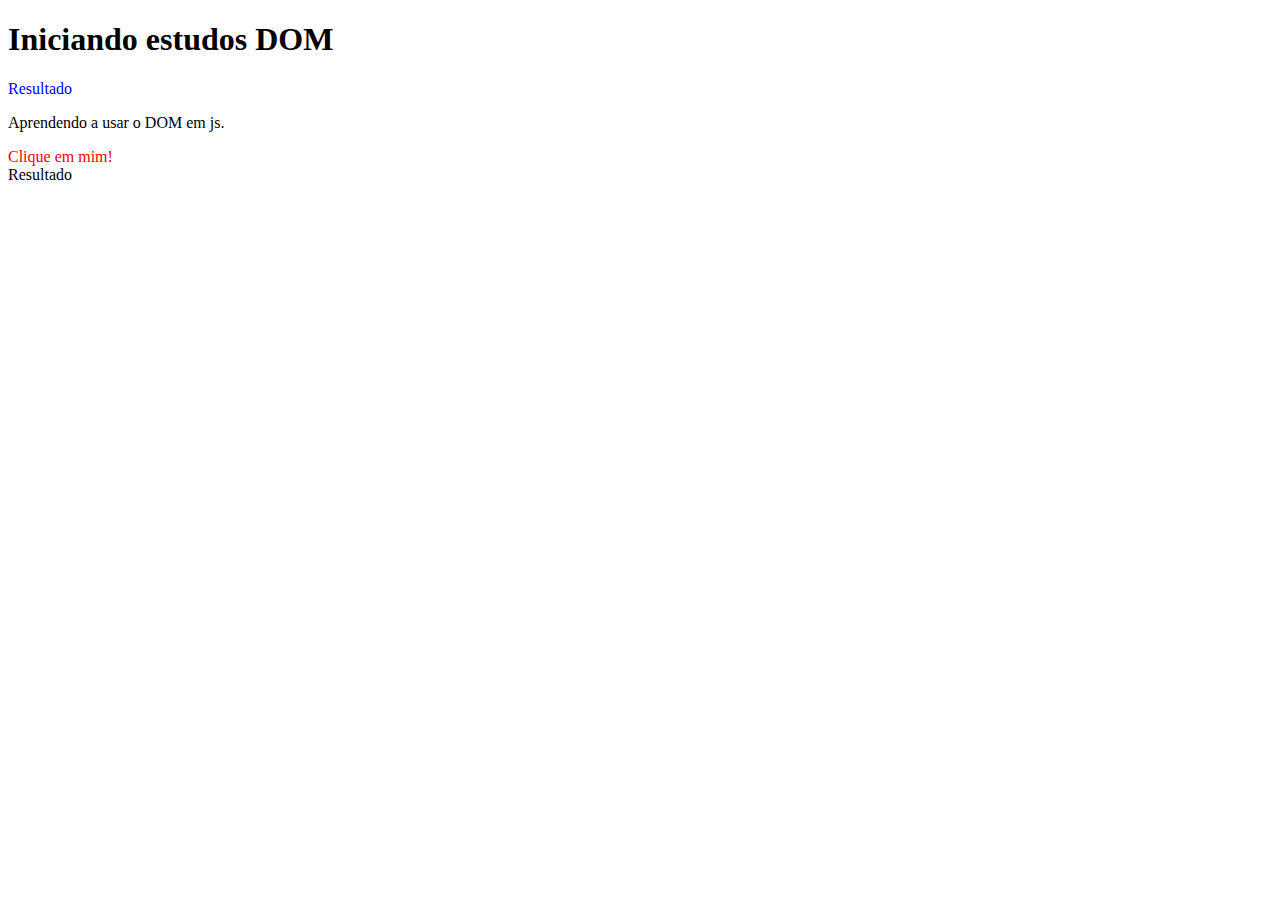
<file: aula04_DOM/index.html>
<!DOCTYPE html>
<html lang="pt-br">
<head>
    <meta charset="UTF-8">
    <meta name="viewport" content="width=device-width, initial-scale=1.0">
    <title>aula 03</title>
</head>
<body>  

    <h1>Iniciando estudos DOM</h1>
    <p>Resultado</p>
    <p>Aprendendo a usar o DOM em js.</p>
    <div id="msg">Clique em mim!</div>

    <script>
        var p1 = document.getElementsByTagName('p')[0]//selecionando o primeiro paragrafo por tag
        //outras opcoes para obter esse elemento: getElementById(), getElementsByName(), getElementByClassName(), 

        window.document.write(p1.innerText)//obtendo o valor do p1 e escrevendo 
        //window.document.write(p1.innerHTML) pega o valor do p1,formatado como html

        p1.style.color = 'blue'//alterando o estilo do p1

        var msg = document.querySelector('div#msg')//querySelector seleciona como os seletores css
        msg.style.color = 'red'
    </script>
</body>
</html>
</file>
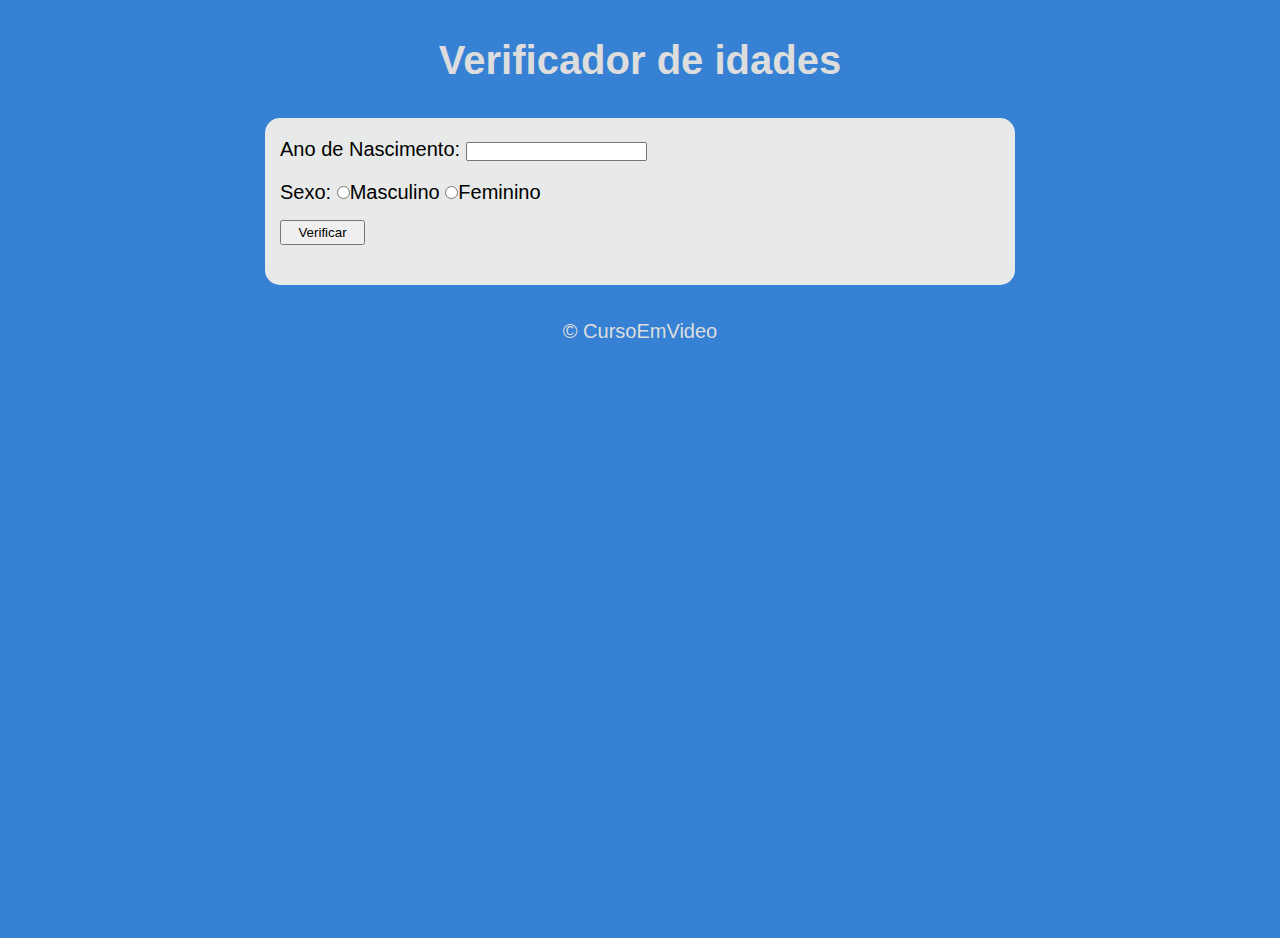
<file: exercicios/ex001/index.html>
<!DOCTYPE html>
<html lang="pt-br">
<head>
    <meta charset="UTF-8">
    <meta name="viewport" content="width=device-width, initial-scale=1.0">
    <title>Verificador de idades</title>

    <link rel="stylesheet" href="style.css">
</head>
<body>
    <div class="container">
        <header>
            <h1>Verificador de idades</h1>
        </header>

        <section class="content-wrapper">
            <div class="form_wrapper">
                <form>
                    <label for="numYear">Ano de Nascimento: </label><input type="number" name="numYear" id="numYear"><br>

                    <label for="masculino">Sexo: </label>
                    <input type="radio" id="male" name="gender" value="homem"><label for="male">Masculino</label>
                    <input type="radio" id="female" name="gender" value="mulher"><label for="female">Feminino</label><br>
                    
                    <input type="button" value="Verificar" onclick="showPerson()"/>
                </form>
            </div>

            <div class="person">
                <p></p>
                <div class="img_person"></div>
            </div>
        </section>

        <Footer>
            <p>&copy; CursoEmVideo</p>
        </Footer>
    </div>

    <script src="main.js"></script>
</body>
</html>
</file>
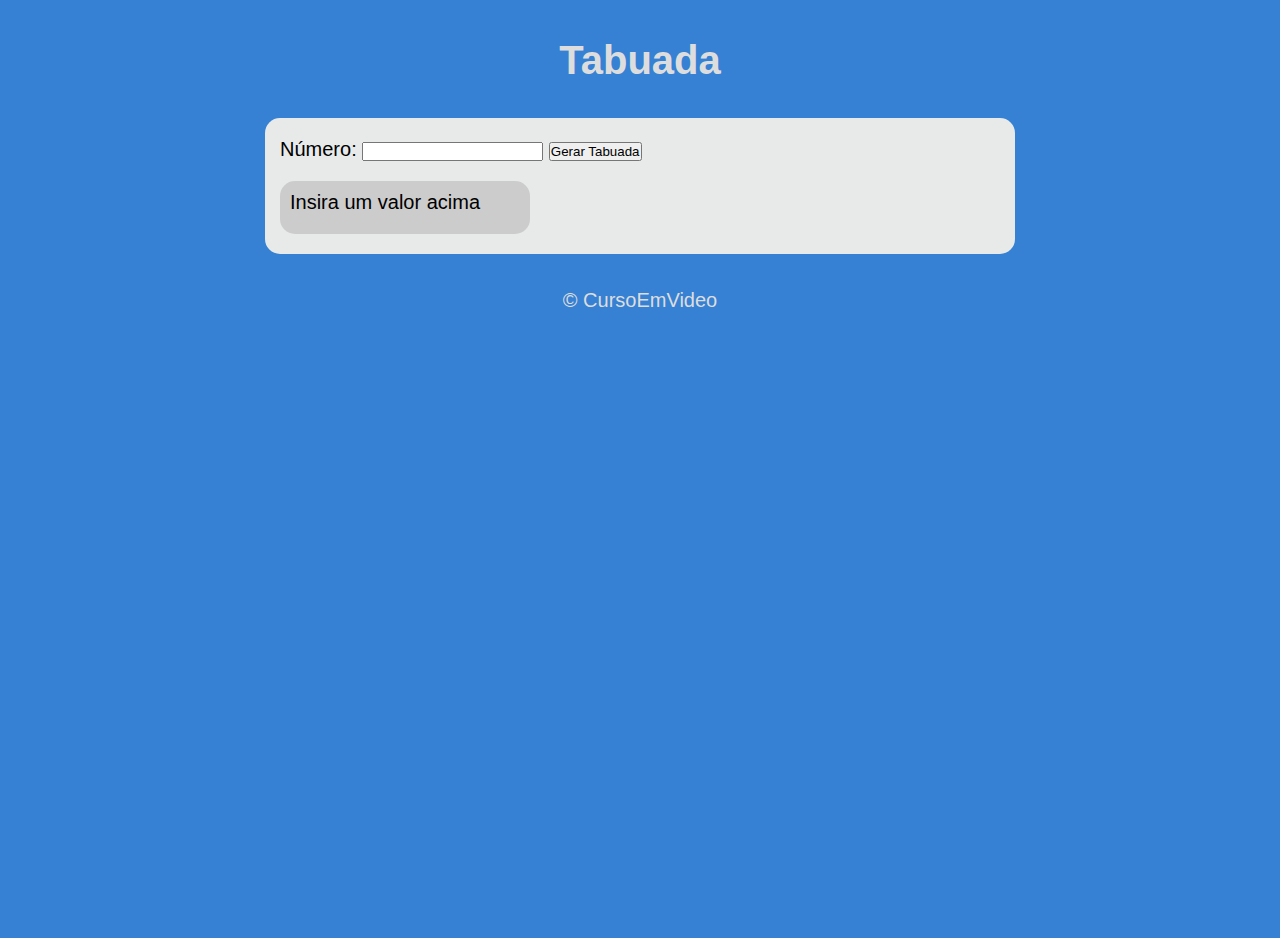
<file: exercicios/ex003/index.html>
<!DOCTYPE html>
<html lang="pt-br">
<head>
    <meta charset="UTF-8">
    <meta name="viewport" content="width=device-width, initial-scale=1.0">
    <title>Tabuada</title>

    <link rel="stylesheet" href="style.css">
</head>
<body>
    <div class="container">
        <header>
            <h1>Tabuada</h1>
        </header>

        <section class="content-wrapper">
            <div class="multiple_input">
                <label>Número:</label>
                <input type="number" name="number_input" id="number_input">
                <input type="button" value="Gerar Tabuada" onClick="gen_multiples()">
            </div>
            <div class="multiple_output">
                <p class="txt_init">Insira um valor acima</p>
            </div>
        </section>

        <Footer>
            <p>&copy; CursoEmVideo</p>
        </Footer>
    </div>

    <script src="main.js"></script>
</body>
</html>
</file>
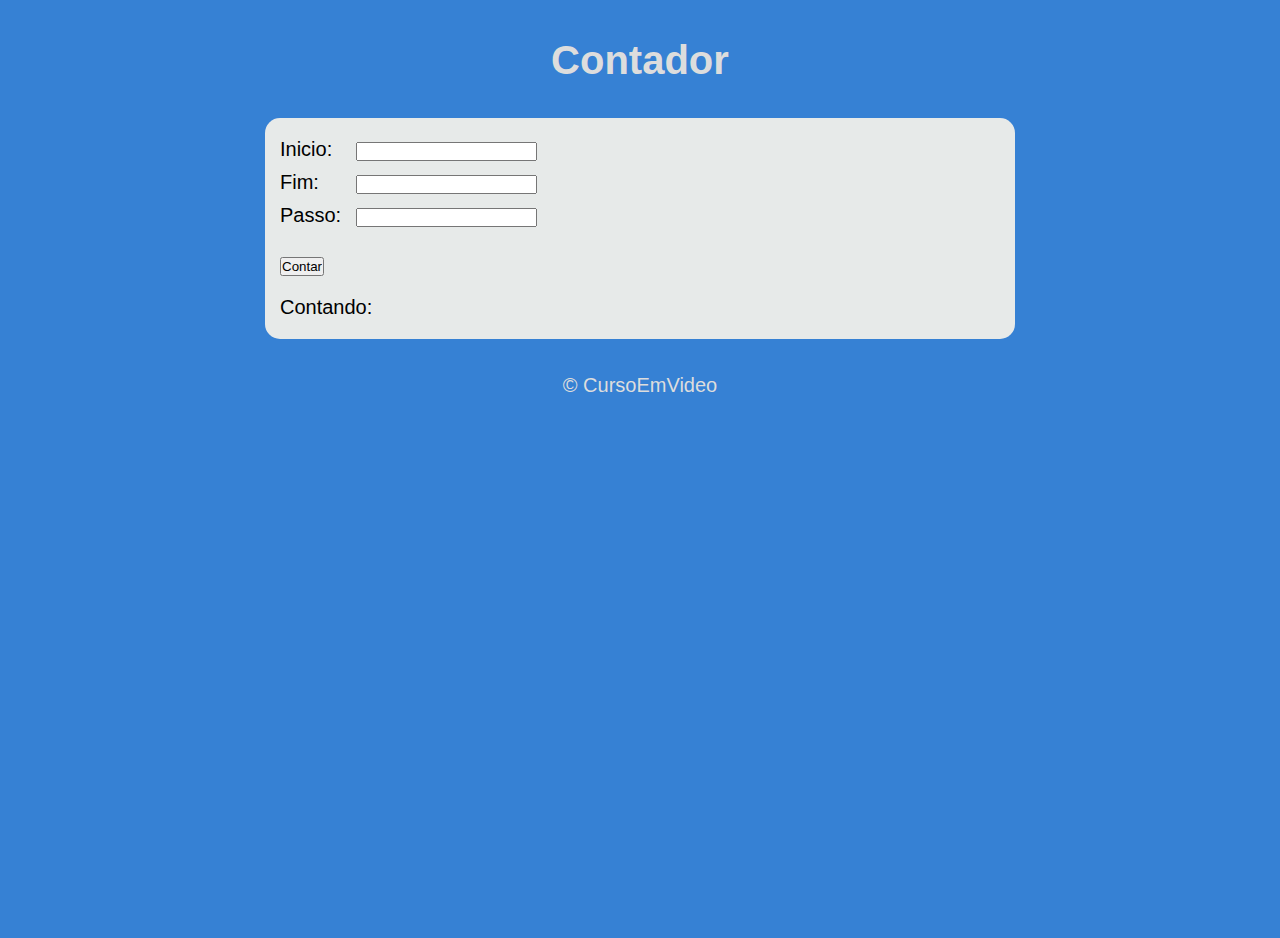
<file: exercicios/ex004/index.html>
<!DOCTYPE html>
<html lang="pt-br">
<head>
    <meta charset="UTF-8">
    <meta name="viewport" content="width=device-width, initial-scale=1.0">
    <title>Contador</title>

    <link rel="stylesheet" href="style.css">
</head>
<body>
    <div class="container">
        <header>
            <h1>Contador</h1>
        </header>

        <section class="content-wrapper">
            <div class="count_input">
                <label>Inicio:</label>
                <input type="number" name="init_num" id="init_num"><br>
                <label>Fim:</label>
                <input type="number" name="end_num" id="end_num"><br>
                <label>Passo:</label>
                <input type="number" name="step_num" id="step_num"><br>

                <input type="button" value="Contar" onclick="count()">
            </div>
            <div class="count_output">
                <p>Contando:</p>
            </div>
        </section>

        <Footer>
            <p>&copy; CursoEmVideo</p>
        </Footer>
    </div>

    <script src="main.js"></script>
</body>
</html>
</file>
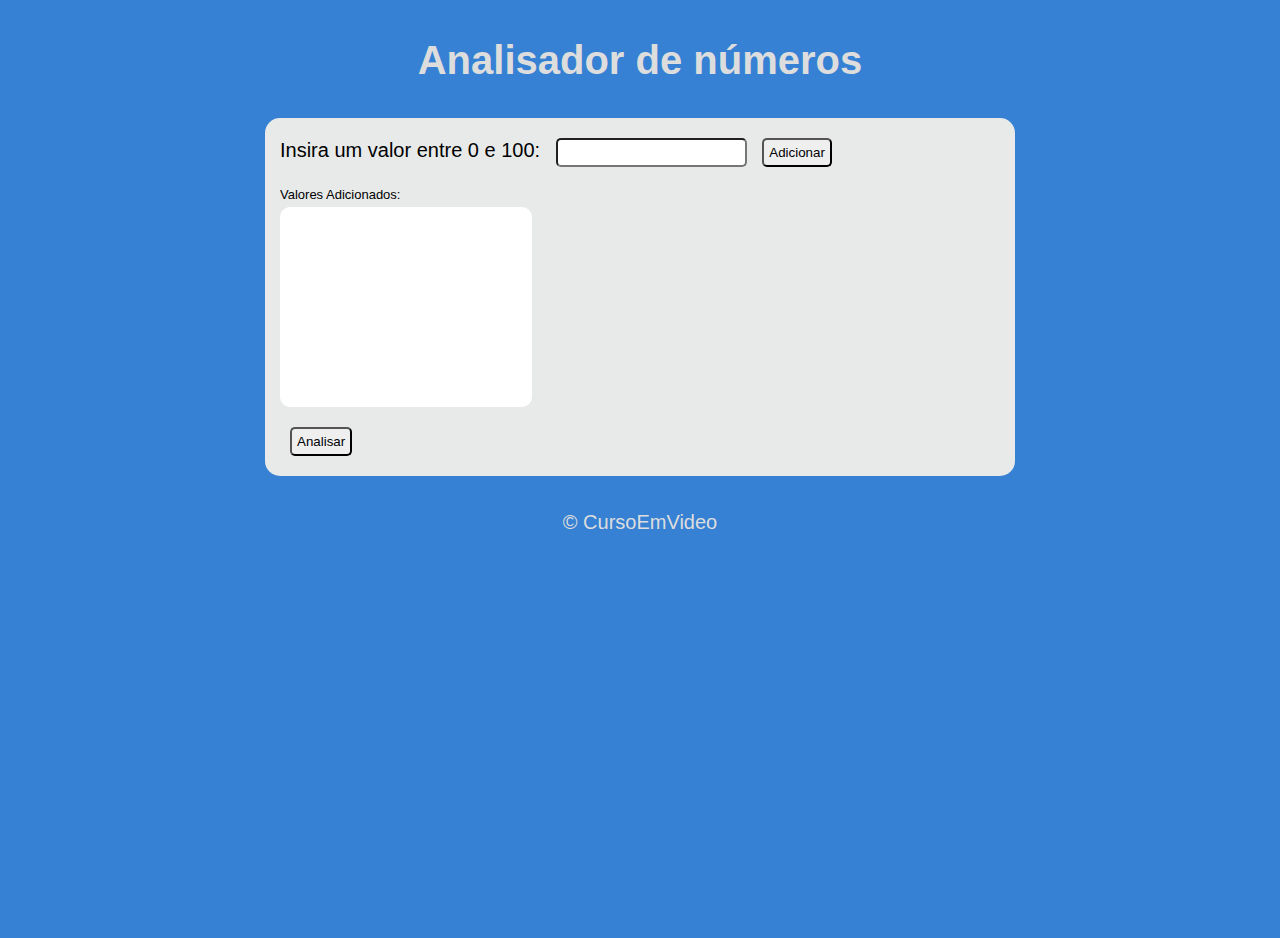
<file: exercicios/ex005/index.html>
<!DOCTYPE html>
<html lang="pt-br">
<head>
    <meta charset="UTF-8">
    <meta name="viewport" content="width=device-width, initial-scale=1.0">
    <title>Contador</title>

    <link rel="stylesheet" href="style.css">
</head>
<body>
    <div class="container">
        <header>
            <h1>Analisador de números</h1>
        </header>

        <section class="content-wrapper">
            <div class="count_input">
                <label>Insira um valor entre 0 e 100:</label>
                <input type="number" name="init_num" id="init_num">

                <input type="button" value="Adicionar" onclick="AddNumber()">
            </div>
            <div class="output">
                <p>Valores Adicionados:</p>
                <div class="outputLabel"></div>
                <input type="button" value="Analisar" onclick="Analise()">
            </div>
        </section>

        <Footer>
            <p>&copy; CursoEmVideo</p>
        </Footer>
    </div>

    <script src="main.js"></script>
</body>
</html>
</file>
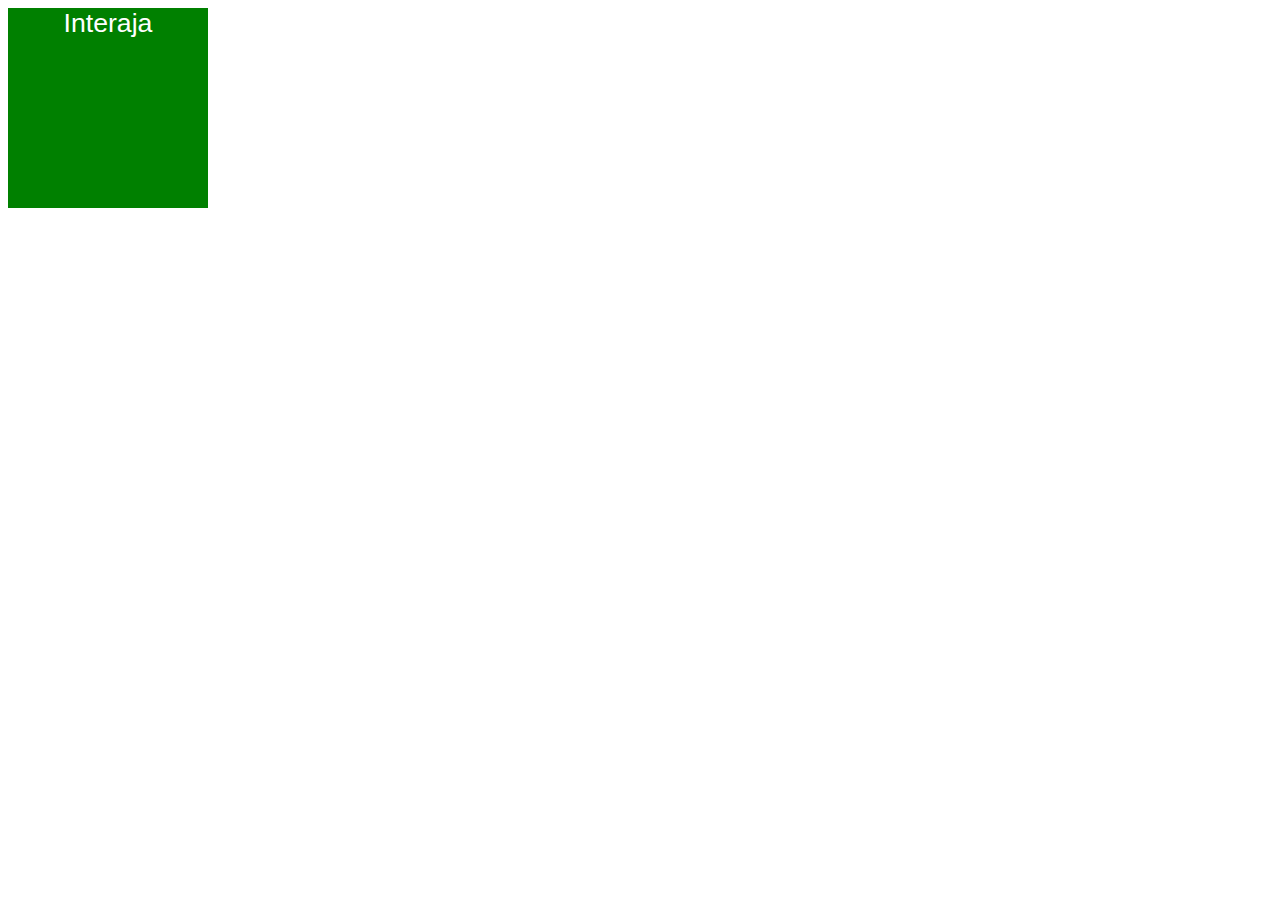
<file: aula04_DOM/index02.html>
<!DOCTYPE html>
<html lang="pt-br">
<head>
    <meta charset="UTF-8">
    <meta name="viewport" content="width=device-width, initial-scale=1.0">
    <title>aula 03</title>

    <style>
        div#area{
            background: green;
            color: white;

            width: 200px;
            height: 200px;

            line-height: 200px;

            text-align: center;
            font: normal 20pt Arial;
        }
    </style>
</head>
<body>  

    <div id="area" onclick="clicar()"><!--Evento disparado pelo proprio HTML-->
        Interaja
    </div>

    <script>
        function clicar() {
            let a = document.getElementById('area')
            a.innerText = 'Clicado!'
        }

        //evento disparado pelo javascript
        var a = document.getElementById('area')
        a.addEventListener('mouseenter', entrar)//procura eventos no elemento
        a.addEventListener('mouseout', saiu)
        
        function saiu(){
            a.innerText = 'saiu!'
        }

        function entrar(){
            a.innerText = 'entrou!'
        }

    </script>
</body>
</html>
</file>
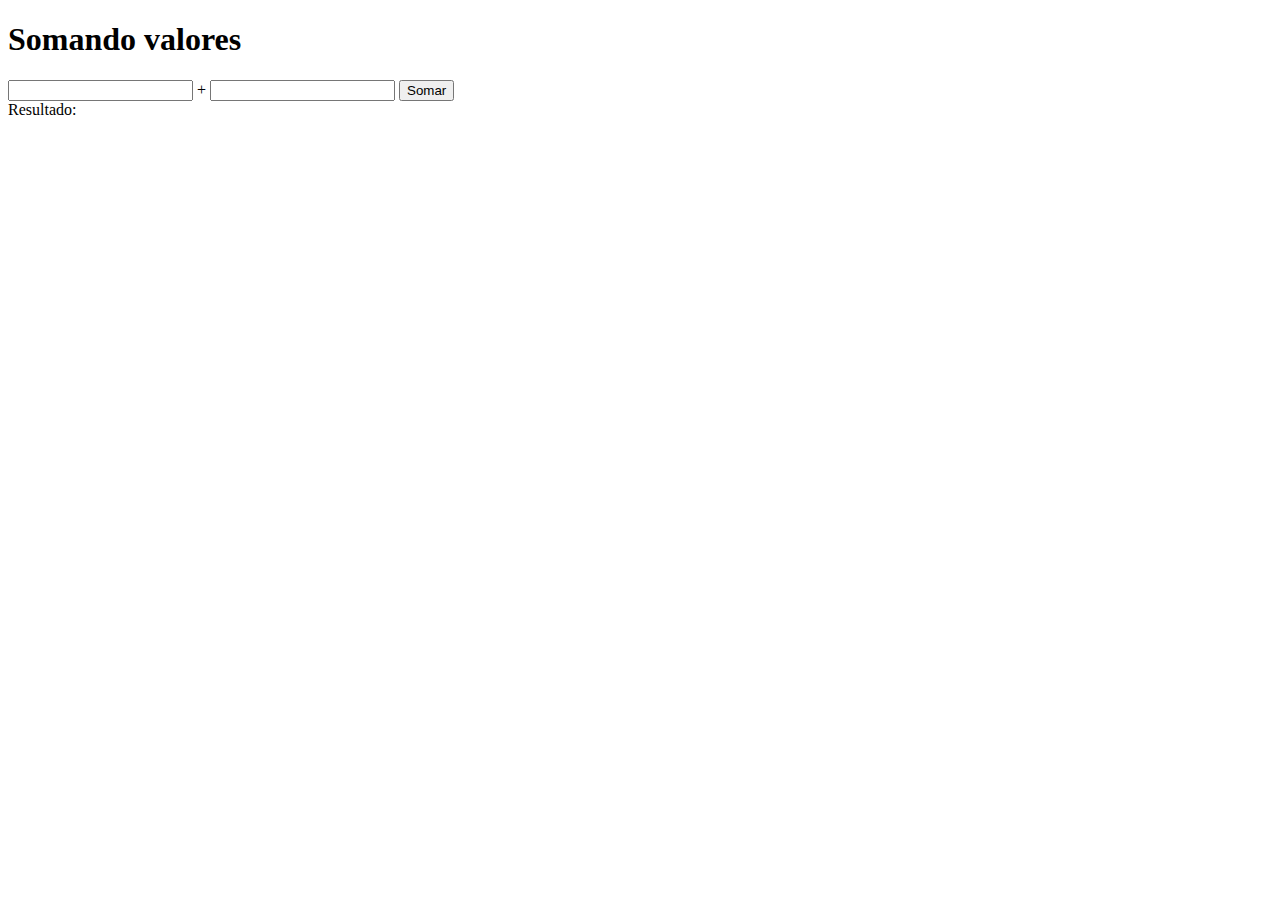
<file: aula04_DOM/index03.html>
<!DOCTYPE html>
<html lang="pt-br">
<head>
    <meta charset="UTF-8">
    <meta name="viewport" content="width=device-width, initial-scale=1.0">
    <title>aula 03</title>

    <style>
        
    </style>
</head>
<body>  

    <h1>Somando valores</h1>
    <input type="number" name="num1" id="num1"> +
    <input type="number" name="num2" id="num2">
    <input type="button" value="Somar" onclick="Somar()">
    <div id="res">Resultado: </div>

    <script>
        
        function Somar(){
            let tn1 = document.getElementById('num1')
            let tn2 = document.getElementById('num2')
            let res = document.getElementById('res')
            let n1 = Number(tn1.value)
            let n2 = Number(tn2.value)

            let s = n1 + n2

            res.innerHTML = `A soma entre ${n1} e ${n2} eh igual a ${s}`
        }

    </script>
</body>
</html>
</file>
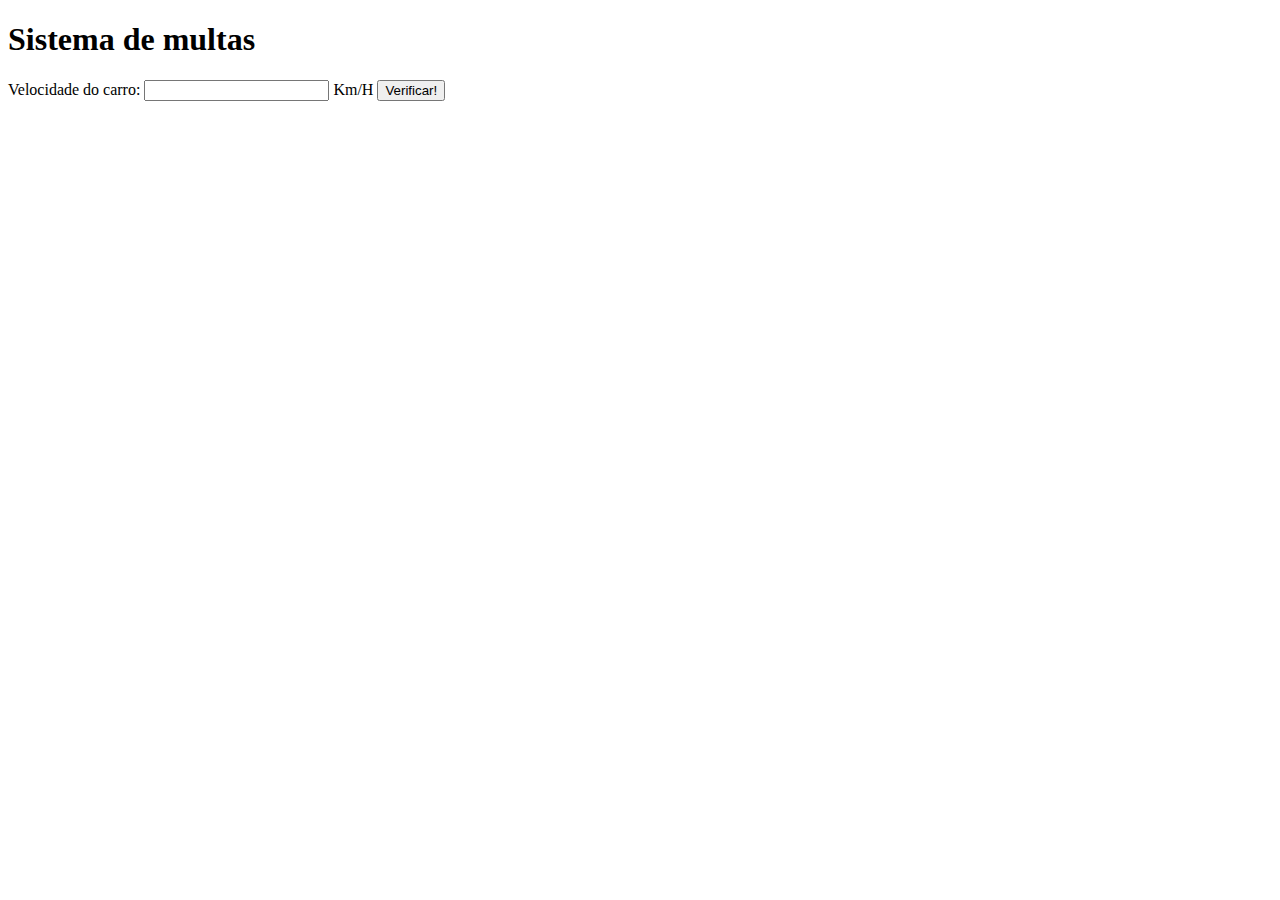
<file: aula05_condicoes/pt01/ex010.html>
<!DOCTYPE html>
<html lang="pt-BR">
<head>
    <meta charset="UTF-8">
    <meta name="viewport" content="width=device-width, initial-scale=1.0">
    <title>Detran</title>
</head>
<body>
    <h1>Sistema de multas</h1>
    Velocidade do carro: <input type="number" name="txtvel" id="txtvel"> Km/H
    <input type="button" value="Verificar!" onclick="Calcular()">
    <div id="res"></div>

    <script>
        function Calcular() {
            var txtvel = document.getElementById("txtvel")
            var res = document.querySelector('div#res')
            var vel = Number(txtvel.value)

            res.innerHTML = `<p>sua velociade atual eh de ${vel} Km/h</p>`

            if(vel > 80){
                res.innerHTML += `<p>Voce foi <strong>MULTADO</strong> por excesso de velocidade!</p>`
            }
        }
    </script>
</body>
</html>
</file>
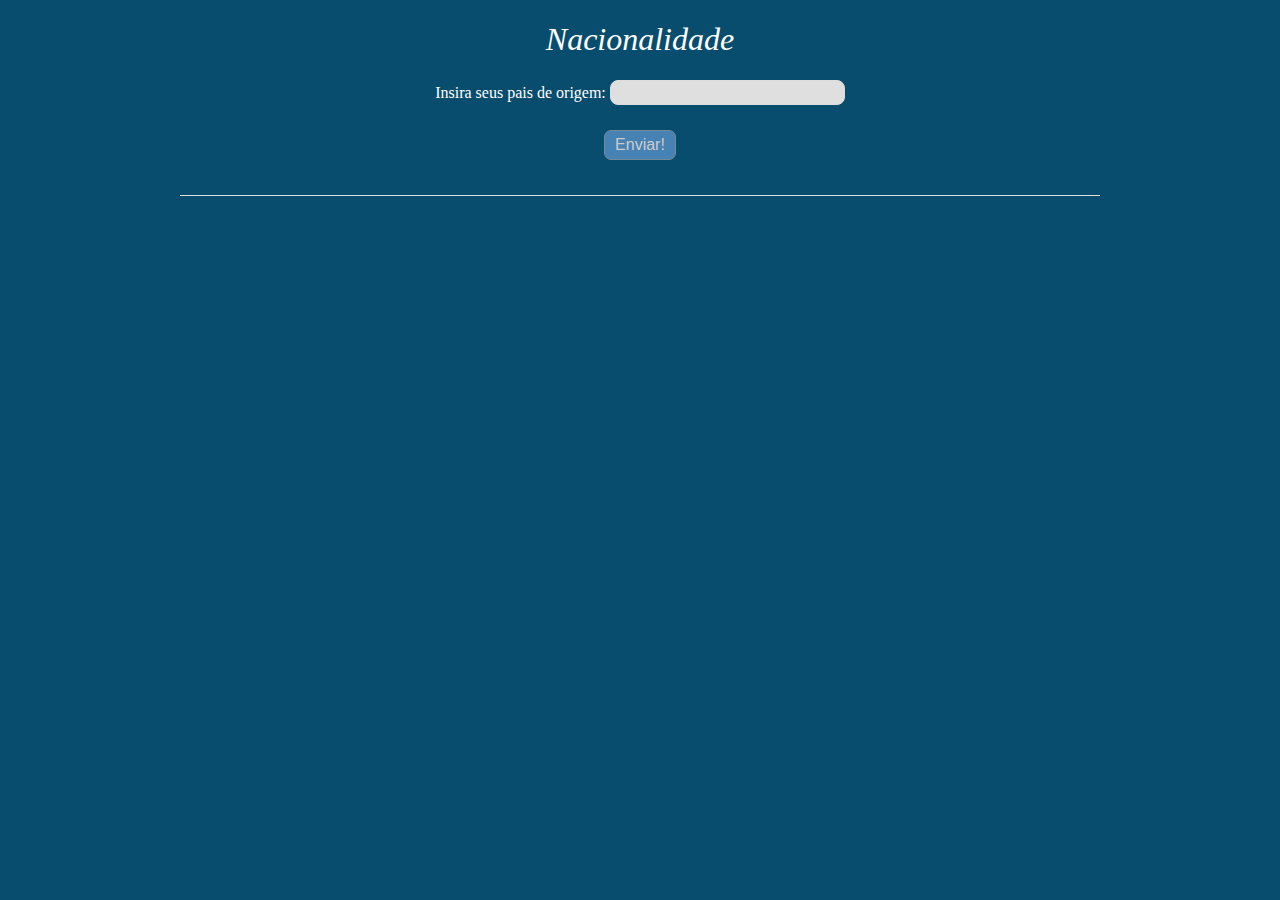
<file: aula05_condicoes/pt01/ex_extra.html>
<!DOCTYPE html>
<html lang="pt-br">

<head>
    <meta charset="UTF-8">
    <meta name="viewport" content="width=device-width, initial-scale=1.0">
    <title>Nacionalidade</title>

    <style>
        body {
            background-color: #084d6e;
        }

        div.container {
            max-width: 920px;
            margin: auto;
            text-align: center;
            font-weight: lighter;
            padding-bottom: 15px;
            color: white;
        }

        h1 {
            font-weight: normal;
            font-style: italic;
        }

        input[type="text"] {
            height: 13px;
            border-radius: 8px;
            border: 1px solid #ddd;
            background-color: #dfdfdf;
            padding: 5px;
            font-size: 13pt;
        }

        input[type="button"] {
            margin-top: 25px;
            padding: 5px 10px;
            font-size: 12pt;
            border-radius: 7px;
            border: 1px solid #778899;
            background-color: #4682b4;
            transition: 300ms;
            color: #ccc;
        }

        input[type="button"]:hover {
            background-color: #5d8aa8;
        }

        div#origem{
            margin-top: 25px;
            border-bottom: 1px solid #dfdfdf;
            padding-bottom: 10px;
        }
    </style>
</head>

<body>
    <div class="container">
        <h1>Nacionalidade</h1>

        <label>Insira seus pais de origem: </label><input type="text" name="strnac" id="strnac"></br>
        <input type="button" value="Enviar!" onclick="DefNac()">
        <div id="origem"></div>
    </div>

    <script>
        function DefNac() {
            var nac = document.querySelector('input#strnac').value
            var res = document.querySelector('div#origem')

            if(nac == "Brasil" || nac == "brasil"){
                res.innerHTML = `Voce eh brasileiro, originario do Brasil!` 
            }else{
                if(nac[nac.length - 1] == "a"){
                    res.innerHTML = `Voce eh estrangeiro, originario da ${nac}!` 
                }else{
                    res.innerHTML = `Voce eh estrangeiro, originario do ${nac}!` 
                }
            }
        }
    </script>
</body>

</html>
</file>
<file: exercicios/ex001/style.css>
*{
    padding: 0;
    margin: 0;
    box-sizing: border-box;
}
html,body{
    height: 100%;
    background-color: #3681d4;
    font: normal 15pt Arial;
}

div.container{
    max-width: 750px;
    margin: 3% auto;
}

header, footer{
    text-align: center;
    color: #ddd;
}

section.content-wrapper{
    background-color: #e7eae9;
    margin: 35px 0;
    padding: 20px 15px;
    border-radius: 15px;
}

form input{
    margin-bottom: 20px;
}

form input[type="button"]{
    width: 85px;
    height: 25px;
}

div.person{
    text-align: center;
}

div.person div.img_person img{
    width: 275px;
    height: 275px;
    border-radius: 50%;
}
</file>
<file: exercicios/ex003/style.css>
*{
    padding: 0;
    margin: 0;
    box-sizing: border-box;
}
html,body{
    height: 100%;
    background-color: #3681d4;
    font: normal 15pt Arial;
}

div.container{
    max-width: 750px;
    margin: 3% auto;
}

header, footer{
    text-align: center;
    color: #ddd;
}

section.content-wrapper{
    background-color: #e7eae9;
    margin: 35px 0;
    padding: 20px 15px;
    border-radius: 15px;
}

div.multiple_output{
    margin-top: 20px;
    background-color: #ccc;
    max-width: 250px;
    padding:10px;
    border-radius: 15px;
}

div.multiple_output .txt_init{
    margin-bottom: 10px;
}
</file>
<file: exercicios/ex004/style.css>
*{
    padding: 0;
    margin: 0;
    box-sizing: border-box;
}
html,body{
    height: 100%;
    background-color: #3681d4;
    font: normal 15pt Arial;
}

div.container{
    max-width: 750px;
    margin: 3% auto;
}

header, footer{
    text-align: center;
    color: #ddd;
}

section.content-wrapper{
    background-color: #e7eae9;
    margin: 35px 0;
    padding: 20px 15px;
    border-radius: 15px;
}

section.content-wrapper .count_input label{
    display: inline-block;
    width:70px;
}

section.content-wrapper .count_input input{
    margin-bottom: 10px;
}

section.content-wrapper .count_input input:last-of-type{
    margin: 20px 0;
}
</file>
<file: exercicios/ex005/style.css>
*{
    padding: 0;
    margin: 0;
    box-sizing: border-box;
}
html,body{
    height: 100%;
    background-color: #3681d4;
    font: normal 15pt Arial;
}

div.container{
    max-width: 750px;
    margin: 3% auto;
}

header, footer{
    text-align: center;
    color: #ddd;
}

section.content-wrapper{
    background-color: #e7eae9;
    margin: 35px 0;
    padding: 20px 15px;
    border-radius: 15px;
}

section.content-wrapper .count_input label{
    display: inline-block;
}

section.content-wrapper input{
    margin-left: 10px;
    padding: 5px;
    border-radius: 5px;
}

section.content-wrapper .output .outputLabel{
    width: 35%;
    height: 200px;
    background-color: #fff;
    padding: 8px;
    margin-bottom: 20px;
    border-radius: 10px;
    overflow: auto;
}

section.content-wrapper .output > p{
    margin-top: 20px;
    margin-bottom: 5px;
    font-size: small;
}
</file>
